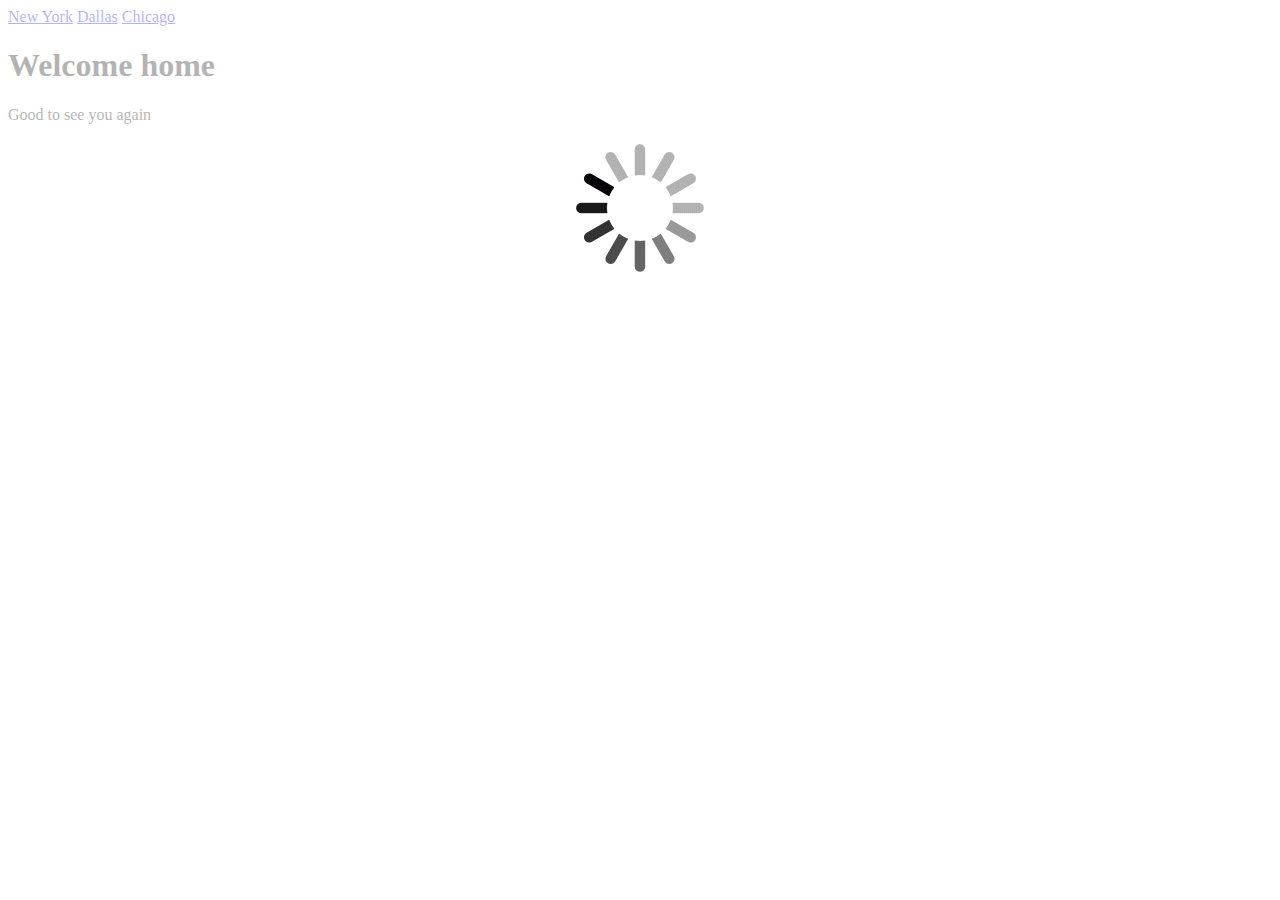
<file: app/index.html>
<!doctype html>
<html lang="en" ng-app="OWMApp">
<head>
	<meta charset="UTF-8">
	<title>Open Weather Map App</title>
	<link rel="stylesheet" href="ui/owm-app.css">
</head>
<body ng-class="{ loading: isLoading }">
	<a href="#/cities/New%20York">New York</a>
	<a href="#/cities/Dallas">Dallas</a>
	<a href="#/cities/Chicago">Chicago</a>

	<div class="animate-view-container">
		<div ng-view class="animate-view"></div>
	</div>

	<script src="bower_components/angular/angular.js"></script>
	<script src="bower_components/angular-animate/angular-animate.js"></script>
	<script src="bower_components/angular-route/angular-route.js"></script>
	<script src="owm-app.js"></script>
</body>
</html>
</file>
<file: app/ui/owm-app.css>
body, html {
	position: relative;
	min-height: 100%;
}


/* loading spinner */
.loading {
	position: relative;
	min-height: 400px;
}
.loading:before {
	position: absolute;
	content: "";
	left: 0;
	bottom: 0;
	right: 0;
	top: 0;
	z-index: 1000;
	background: rgba( 255, 255, 255, 0.7 ) no-repeat center center;
	background-image: url( 'loading-animation.gif' );
}


/* route change animation */
.animate-view-container {
	position: relative;
	min-height: 100%;
}
.animate-view.ng-enter,
.animate-view.ng-leave {
	transition: 1s linear all;
	position: absolute;
	top: 0;
	left: 0;
	right: 0;
	bottom: 0;
	background: #eee;
}
/* set initial state for showing pages */
.animate-view.ng-enter {
	opacity: 0;
	z-index: 100;
}
/* transition properties */
.animate-view.ng-enter.ng-enter-active {
	opacity: 1;
}
/* initial state for leaving pages */
.animate-view.ng-leave {
	opacity: 1;
	z-index: 99;
}
/* transition properties */
.animate-view.ng-leave.ng-leave-active {
	opacity: 0;
}
</file>
